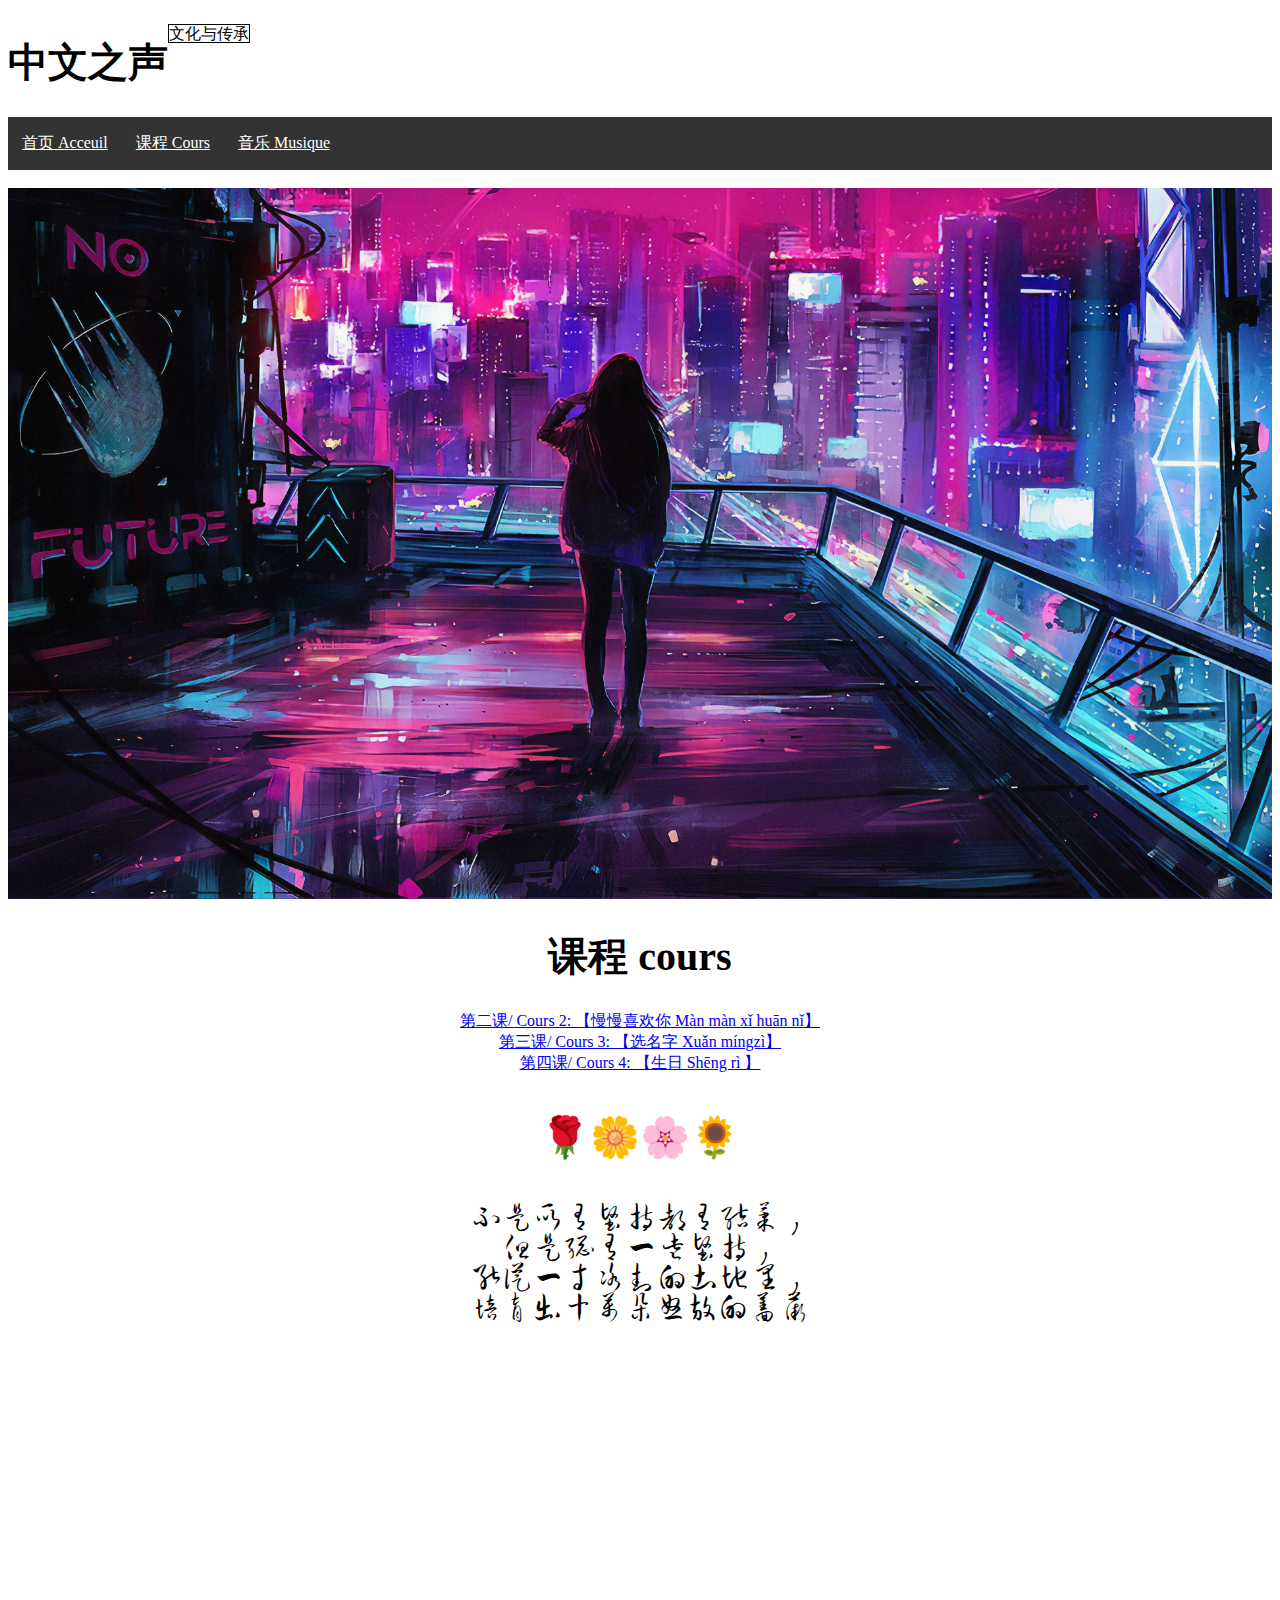
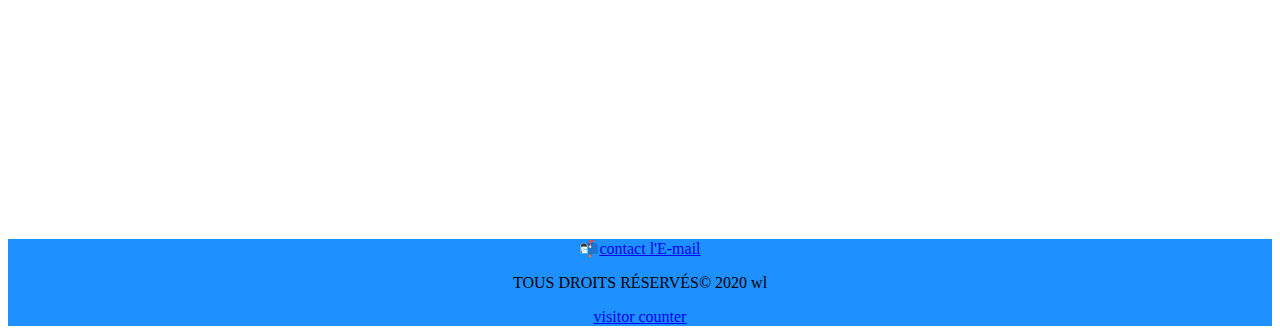
<file: index.html>
<!DOCTYPE html>
<html>
<head>


    <meta name="viewport" content="width=device-width, initial-scale=1.0">
    <meta name="keywords" content="学中文、学汉语、中文学习、在线学中文、中文课程、汉语拼音、对外汉语、老外学中文、老外学汉语、中华文化、courschinois,chinois,cours-chinois-gratuite,apprendre-chinois">
    <link rel="stylesheet" type="text/css" href="deco.css">
   <meta name="autor" content="li wang">
  <meta charset="utf-8">
<link rel="apple-touch-icon" sizes="180x180" href="../image/bitbug_favicon.ico">
<link rel="icon" type="image/png" sizes="32x32" href="../image/bitbug_favicon.ico">
<link rel="icon" type="image/png" sizes="16x16" href="../image/bitbug_favicon.ico">
<link rel="manifest" href="/site.webmanifest">
<link rel="mask-icon" href="../image/bitbug_favicon.ico" color="#5bbad5">
<meta name="msapplication-TileColor" content="#da532c">
<meta name="theme-color" content="#ffffff">	

  <title>中文之声</title>
    <link href="https://fonts.googleapis.com/css2?family=Liu+Jian+Mao+Cao&family=Ma+Shan+Zheng&family=Zhi+Mang+Xing&display=swap" rel="stylesheet">
    <style type="text/css">
    #cara{
     font-family: 'Liu Jian Mao Cao', cursive;
    font-size:30px;
    }
    </style>
</head>
<body>
  <header>
   <h1>中文之声</h1>
   <p> <span id="tete">文化与传承</span></p>
 </header>
 <nav>
   <ul>
     <li><a href="https://li8538.github.io/chinoise/index.html"> 首页 Acceuil </a></li>
     <li><a href="https://li8538.github.io/chinoise/index.html#cours"> 课程 Cours </a></li>
     <li><a href="https://li8538.github.io/chinoise/musique.html" target="_blank">音乐 Musique</a></li>
   </ul>
 </nav>
 <br>
 <div>
   <img src="image/5e743b06a6213.jpg" style="width: 100%">
 </div>
 <section>
   <article class="cours">
     <h1 id="cours">课程 cours</h1>
     <!--<a href="https://li8538.github.io/debutante/poeme.html" target="_blank">第一课/ Cours 1: 【相思 xiangsi】</a><br>-->
     <a href="https://li8538.github.io/chinoise/xihuanni.html">第二课/ Cours 2: 【慢慢喜欢你 Màn màn xǐ huān nǐ】</a><br>
     <a href="https://li8538.github.io/chinoise/prenom.html" target="_blank">第三课/ Cours 3: 【选名字 Xuǎn míngzì】</a><br>
      <a href="https://li8538.github.io/chinoise/annive.html" target="_blank">第四课/ Cours 4: 【生日 Shēng rì 】</a><br>
     <p style="font-size: 40px;">&#127801;&#127804;&#127800;&#127803;</p>
          <p id="cara">不是所有坚持都有结果，<br>
              但是总有一些坚持，<br>
              能从一寸冰封的土地里，<br>
              培育出十万朵怒放的蔷薇</p>
   </article>
 </section>
 <br>
    <!--播放器测试-->
  <div>
       <!--musique en none-->
    <iframe frameborder="no" border="0" marginwidth="0" marginheight="0" width=330 height=450 src="https://music.163.com/outchain/player?type=0&id=5158830479&auto=1&height=430"></iframe>
  </div>
     <!--播放器测试-->
 <footer>
   <p><span class="email">&#128236;</span><a href="mailto:wanglijtm@gmail.com" target="_blank">contact l'E-mail</a></p>
   <p>TOUS DROITS RÉSERVÉS© 2020 wl</p>
    <a href='https://freehitcounters.org/'>visitor counter</a> <script type='text/javascript' src='https://www.freevisitorcounters.com/auth.php?id=8096d459e16b726cd821fd7091389b10e637f95c'></script>
<script type="text/javascript" src="https://www.freevisitorcounters.com/en/home/counter/711350/t/5"></script>
 </footer>
	
	
<script type='application/ld+json'> 
{
  "@context": "http://www.schema.org",
  "@type": "WebSite",
  "name": "中文之声",
  "alternateName": "zhongwenzhisheng",
  "url": "https://li8538.github.io/debutante/index.html"
}
 </script>
</body>
</html>
</file>
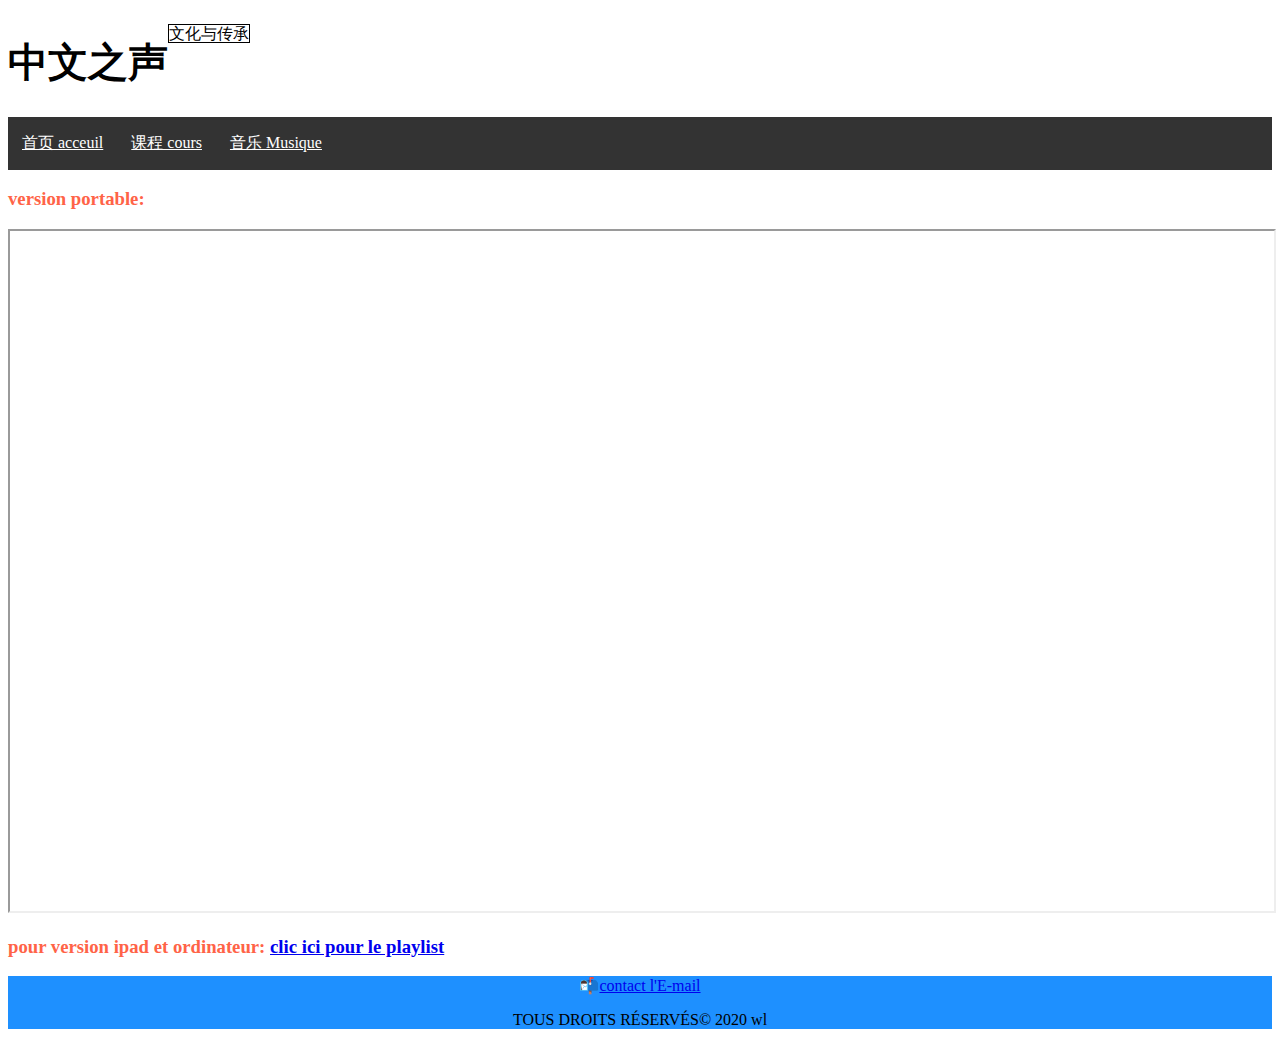
<file: musique.html>
<!DOCTYPE html>
<html lang="fr">
<head>

    <meta charset="utf-8">
    <meta name="description" content="choisir un prénom chinois">
    <meta name="keywords" content="cours-chinois,apprendre-chinois,asiatique,langage,chinois-simplifié,prénom-chinois">
    <meta name="autor" content="wang li">
    <meta name="viewport" content="width=device-width,initial-scale=1.0">
    <link rel="stylesheet" type="text/css" href="deco.css">
    <title>Musique 音乐</title>
</head>
<body>
  <header>
   <h1>中文之声</h1>
   <p> <span id="tete">文化与传承</span></p>
 </header>
 <nav>
   <ul>
     <li><a href="https://li8538.github.io/chinoise/index.html"> 首页 acceuil </a></li>
     <li><a href="https://li8538.github.io/chinoise/index.html#cours"> 课程 cours </a></li>
     <li><a href="https://li8538.github.io/chinoise/musique.html" target="_blank">音乐 Musique</a></li>
   </ul>
 </nav>
 <h3 style="color: tomato">version portable:</h3>
<iframe src="https://music.163.com/#/playlist?id=5158830479" style="width: 100%;height: 680px;"></iframe>
<h3 style="color: tomato">pour version ipad et ordinateur: <a href="https://music.163.com/#/playlist?id=5158830479" target="_blank">clic ici pour le playlist</a></h3>
 <footer>
   <p> <span class="email">&#128236;</span><a href="mailto:wanglijtm@gmail.com" target="_blank">contact l'E-mail </a></p>
   <p>TOUS DROITS RÉSERVÉS© 2020 wl</p>
 </footer>
</body>
</html>
</file>
<file: deco.css>
header{
      display: flex;
    }
    h1{
      font-size: 40px;
    }
   #tete{
    border: 1px solid black;
   } 
   ul{
    list-style-type: none;
    margin: 0;
    padding: 0;
    overflow: hidden;
    background-color:#333;
   }
   li{
    float: left;
   }
   li a{
    display: inline-block;
    margin: 16px 14px;
    color: white;
   }
    a:hover{
    color: #FF0066;
  }





   footer{
    background-color: dodgerblue;
    text-align: center;
   }
   .cours{
    text-align: center;
   };
</file>
